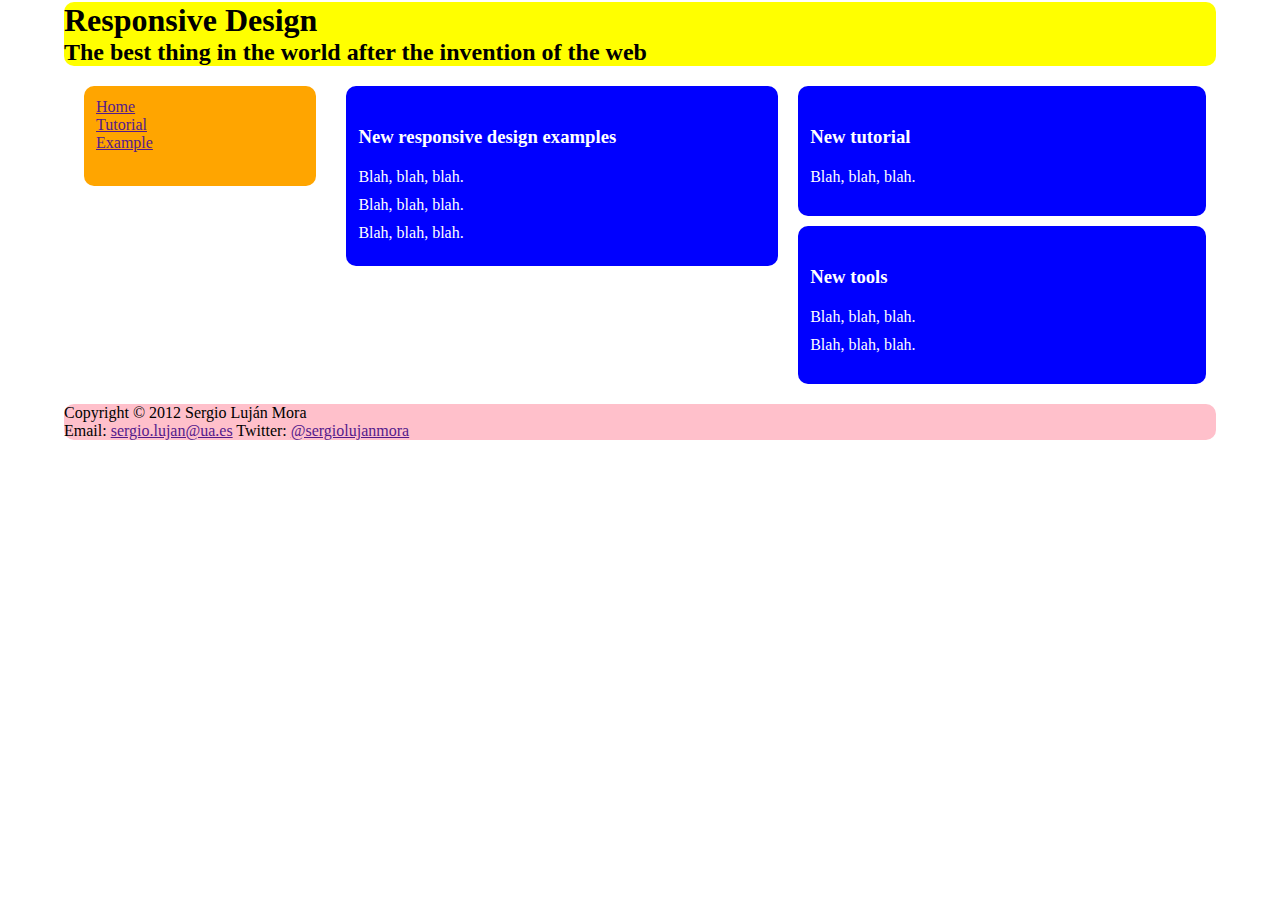
<file: responsive.html>
<!DOCTYPE html>
<html lang="en">
  <head>
    <meta charset="UTF-8" />
    <meta name="viewport" content="width=device-width, initial-scale=1.0" />
    <title>Document</title>
    <link rel="stylesheet" href="responsive.css" />
  </head>

  <body>
    <header>
      <h1>
        Responsive Design
      </h1>
      <h2>
        The best thing in the world after the invention of the web
      </h2>
    </header>
    <main>
      <nav>
        <select name="" id="">
          <option value="Home">Home</option>
          <option value="Tutorial">Tutorial</option>
          <option value="Example">Example</option>
        </select>
        <ul>
          <li><a href="">Home</a></li>
          <li><a href="">Tutorial</a></li>
          <li><a href="">Example</a></li>
        </ul>
      </nav>
      <div class="div1">
        <h3>New responsive design examples</h3>
        <p>Blah, blah, blah.</p>
        <p>Blah, blah, blah.</p>
        <p>Blah, blah, blah.</p>
      </div>
      <div class="div2">
        <div class="div2-1">
          <h3>New tutorial</h3>
          <p>Blah, blah, blah.</p>
        </div>
        <div class="div2-1">
          <h3>New tools</h3>
          <p>Blah, blah, blah.</p>
          <p>Blah, blah, blah.</p>
        </div>
      </div>
    </main>
    <footer>
      <p>
        Copyright &copy; 2012 Sergio Luján Mora
      </p>
      <p>
        Email: <a href="">sergio.lujan@ua.es</a> Twitter:
        <a href="">@sergiolujanmora</a>
      </p>
    </footer>
  </body>
</html>
</file>
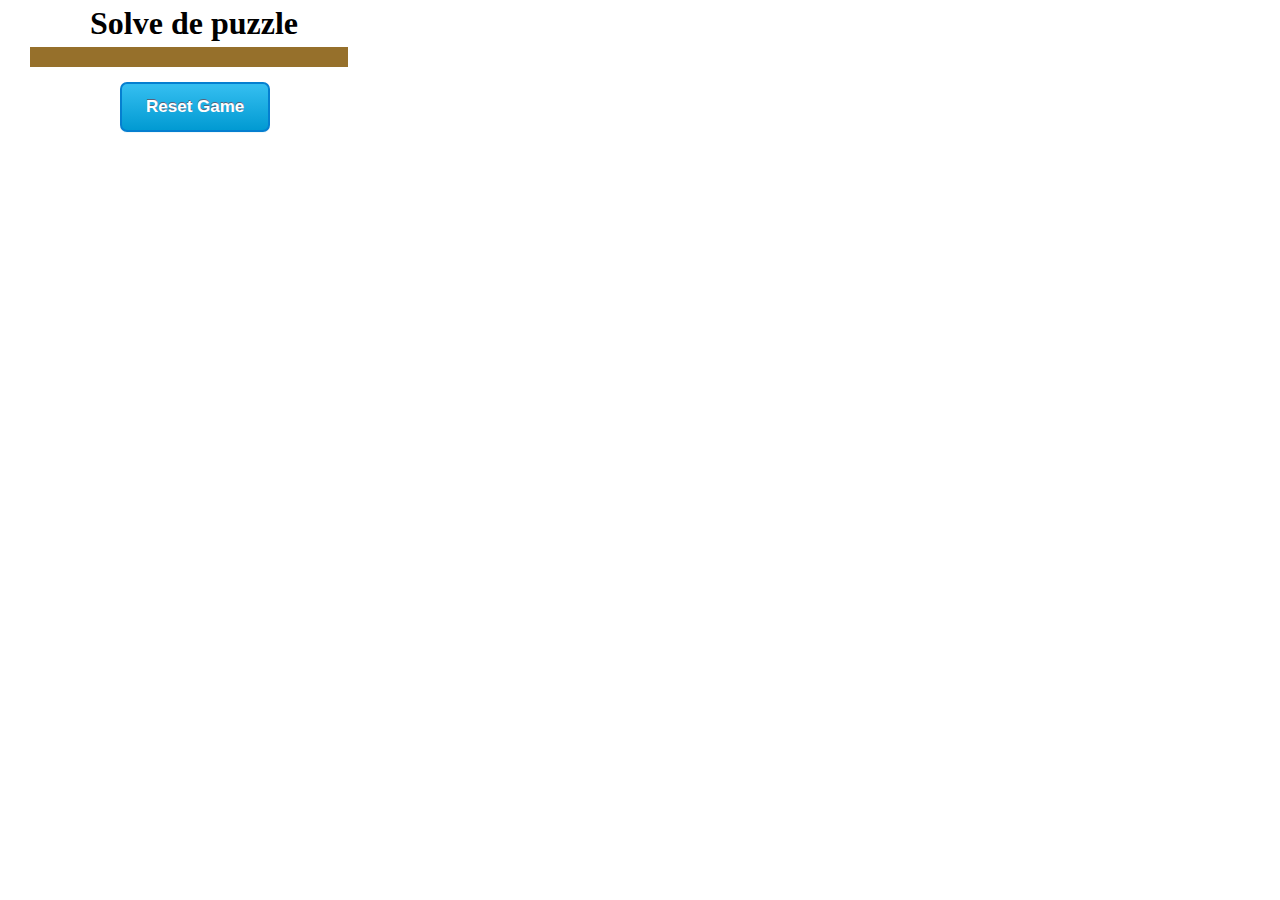
<file: puzzle/puzzle.html>
<!DOCTYPE html>
<html lang="en">

<head>
    <meta charset="UTF-8">
    <meta name="viewport" content="width=device-width, initial-scale=1.0">
    <link rel="stylesheet" href="puzzle.css">
    <title>Puzzle Game</title>
</head>

<body>
    <h1>Solve de puzzle</h1>
    <div class="btn-box" id="btn-box">

    </div>
    <a href="#" class="reset-game">Reset Game</a>
    <script src="puzzle.js"></script>
</body>

</html>

<!-- 
<div id="btn">1</div>
        <div id="btn">2</div>
        <div id="btn">3</div>
        <div id="btn">4</div>
        <div id="btn">5</div>
        <div id="btn">6</div>
        <div id="btn">7</div>
        <div id="btn">8</div>
        <div id="btn" class="empty-space">..</div>
-->
</file>
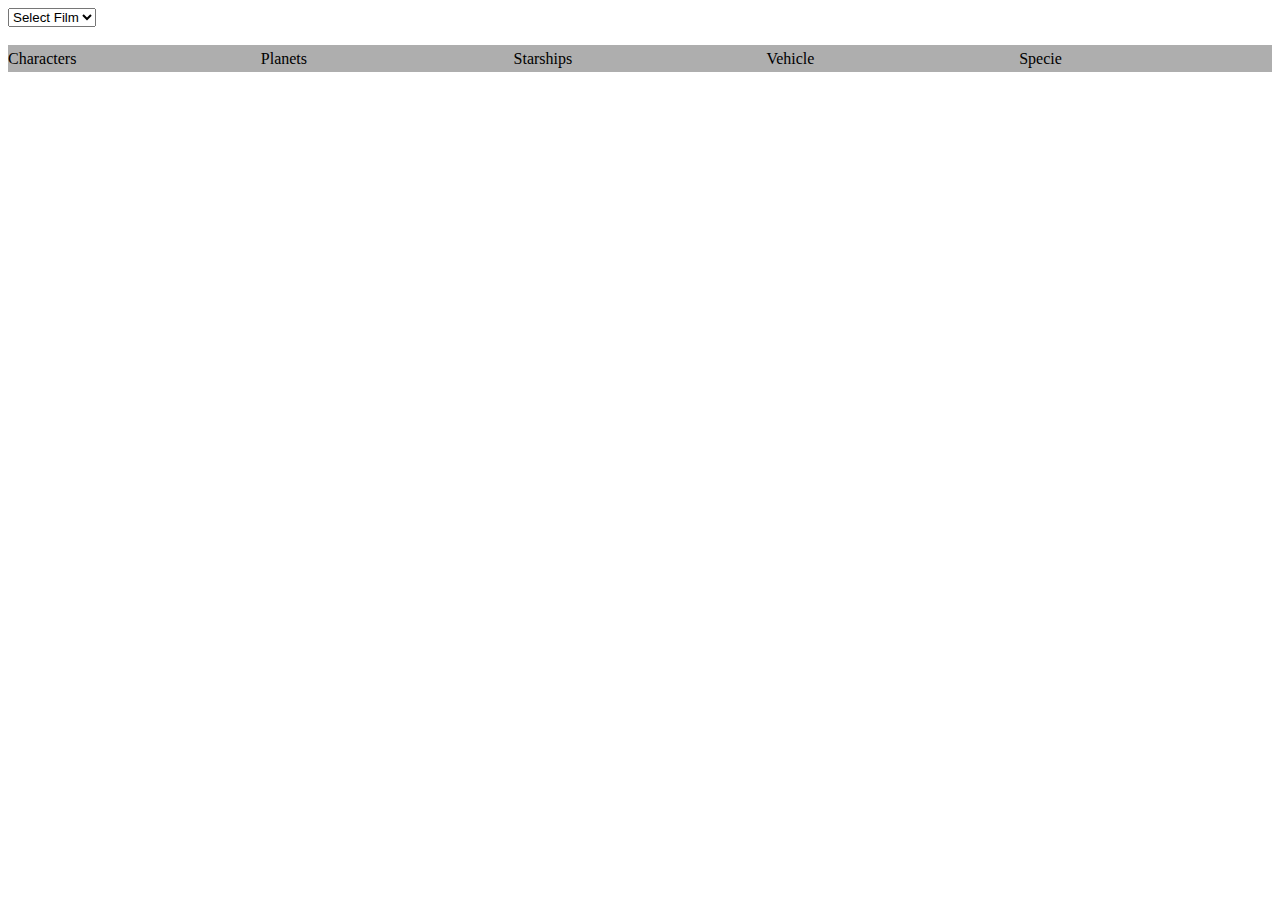
<file: star-wars/star.html>
<!DOCTYPE html>
<html lang="en">

<head>
    <meta charset="UTF-8">
    <meta name="viewport" content="width=device-width, initial-scale=1.0">
    <link rel="stylesheet" href="style.css">
    <title>Star wars</title>
</head>

<body>
    <select name="Show-film" id="film">
        <option value='Select Film' selected disabled>Select Film</option>
    </select>
    <br><br>
    <div id="container">
        <div>
            <header>Characters</header>
            <div id="characters"></div>
        </div>
        <div>
            <header>Planets</header>
            <div id="planets"></div>
        </div>
        <div>
            <header>Starships</header>
            <div id="starships"></div>
        </div>
        <div>
            <header>Vehicle</header>
            <div id="vehicles"></div>
        </div>
        <div>
            <header>Specie</header>
            <div id="species"></div>
        </div>
    </div>

    <script src="star.js"></script>
</body>

</html>
</file>
<file: responsive.css>
* {
    box-sizing: border-box;
    padding: 0;
    margin: 0;
}

body {
    margin: 2px auto;
    width: 90%;
}

header {
    background: yellow;
    border-radius: 10px;
}

header h2 {
    display: none;
}

main nav {
    background-color: orange;
    border-radius: 10px;
    padding: 2px;
    margin: 10px 0;
}

main ul {
    display: none;
}

main .div1,
.div2 div {
    color: white;
    background-color: blue;
    border-radius: 10px;
    padding: 20px 12px;
    margin: 10px 0;
}

main div h3 {
    margin: 20px 0;
}

main div p {
    margin: 10px 0;
}

footer {
    background-color: pink;
    border-radius: 10px;
}

@media screen and (min-width:600px) {
    header h2 {
        display: block;
    }
}

@media screen and (min-width:936px) {
    main {
        display: flex;
    }

    main select {
        display: none;
    }

    main ul {
        display: block;
        list-style: none;
    }

    main nav {
        flex: 1.4;
        max-height: 100px;
        margin: 20px 20px;
    }

    main ul {
        margin: 10px;
    }

    main .div1 {
        flex: 2.5;
        margin: 20px 10px;
        max-height: 180px;
    }

    main .div2 {
        flex: 2.5;
        margin: 10px 10px;
    }
}

@media screen and (min-width:1366px) {
    main nav {
        flex: 0.7;
    }

    main .div1 {
        flex: 1.2;
        margin-right: 0;
    }

    .div2 {
        flex: 1.2;
        display: inline-flex;
    }

    .div2>* {
        flex: 1;
        margin: 0 1px;
    }

    main .div2 .div2-1 {
        margin-right: 10px;
    }
}
</file>
<file: puzzle/puzzle.css>
body {
  margin: 5px 30px;
}

h1 {
  margin-left: 60px;
  margin-top: 5px;
  margin-bottom: 5px;
}

.btn-box {
  display: flex;
  flex-wrap: wrap;
  background-color: #96702b;
  max-width: 318px;
  max-height: 400px;
  margin: 0;
  padding: 10px 0;
  justify-content: center;
  align-items: center;
}

#btn {
  margin: 2px;
  padding: 40px;
  background-color: rgb(209, 209, 209);
  cursor: pointer;
  font-weight: bold;
  font-size: 30px;
  font-family: Arial;
}

#btn:hover {
  background-color: rgb(245, 188, 188);
}

.reset-game {
  margin-left: 90px;
  margin-top: 15px;
  box-shadow: 0px 1px 0px 0px #f0f7fa;
  background: linear-gradient(to bottom, #33bdef 5%, #019ad2 100%);
  background-color: #33bdef;
  border-radius: 7px;
  border: 2px solid #057fd0;
  display: inline-block;
  cursor: pointer;
  color: #ffffff;
  font-family: Arial;
  font-size: 17px;
  font-weight: bold;
  padding: 13px 24px;
  text-decoration: none;
  text-shadow: 0px -1px 0px #5b6178;
}

.reset-game:hover {
  background: linear-gradient(to bottom, #019ad2 5%, #33bdef 100%);
  background-color: #019ad2;
}

.reset-game:active {
  position: relative;
  top: 1px;
}
</file>
<file: star-wars/style.css>
#film:hover {
    cursor: pointer;
}

#container {
    display: flex;
    justify-content: space-around;
    /*background: rgba(158, 157, 157, 0.336);*/
}

#container div {
    width: 100%;
}

#container div header {
    background-color: rgba(128, 128, 128, 0.637);
    height: 27px;
    line-height: 27px;
}
</file>
